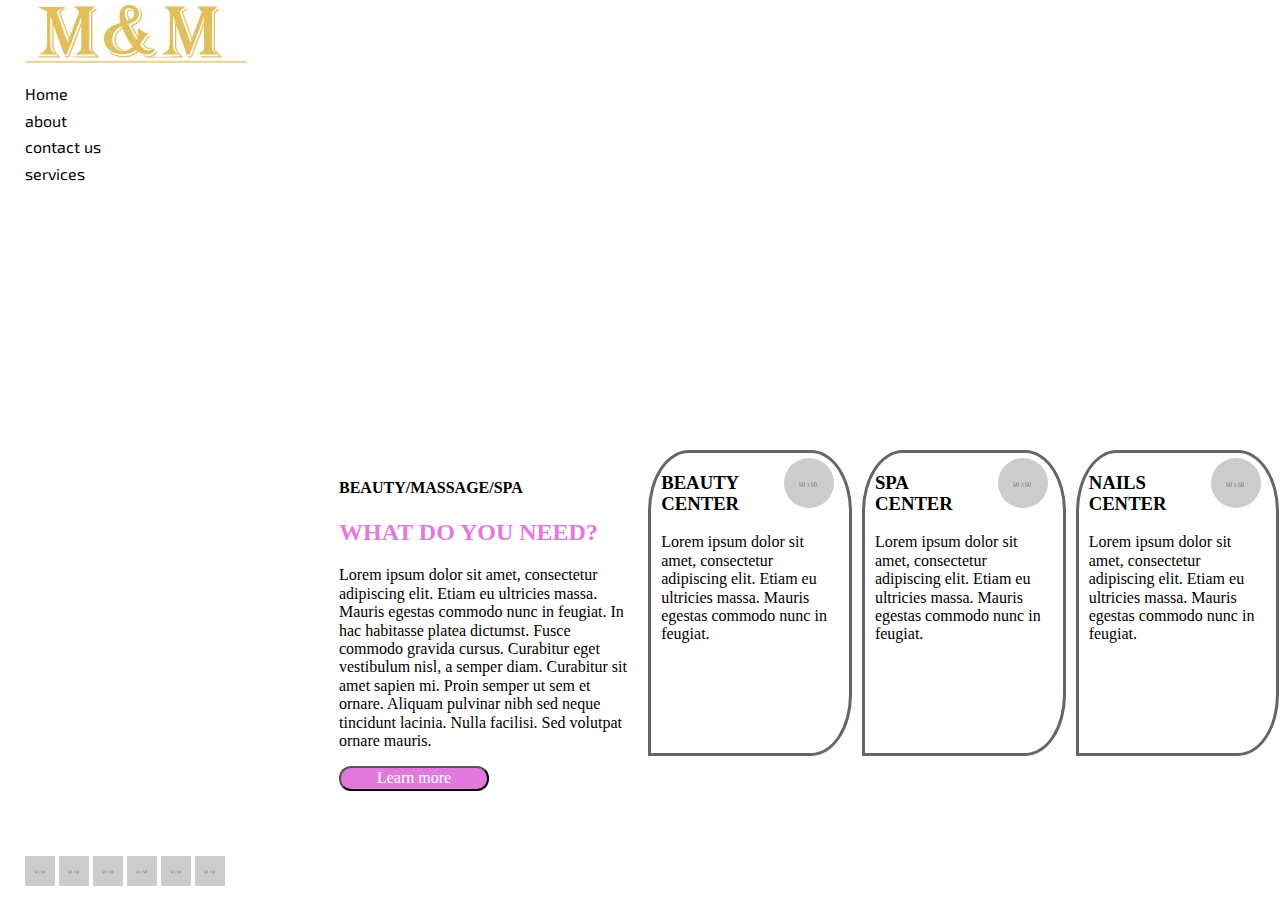
<file: index.html>
<!DOCTYPE html>
<html>
<head>
	<title>Demo Page</title>

	<link rel="stylesheet" type="text/css" href="css/normalize.css">
	<link rel="stylesheet" type="text/css" href="css/style.css">
</head>
<body>
	<div id="wrapper">
		<div id="nav">
			<img src="assest/logo2.jpg" alt="logo">
			<div id="mainNav">
			<ul>
				<li><a href="index.html"> Home </a></li>
				<li><a href="pages/about.html"> about </a></li>
				<li><a href="pages/contact.html"> contact us </a></li>
				<li><a href="pages/services.html"> services </a></li>
			</ul>
			</div>

			<div id="social">
				<ul>
				<li> <img src="assest/social.png" alt="facebook"> </li>
				<li> <img src="assest/social.png" alt="instagram"> </li>
				<li> <img src="assest/social.png" alt="googleplus"> </li>
				<li> <img src="assest/social.png" alt="linkedin"> </li>
				<li> <img src="assest/social.png" alt="whatsapp"> </li>
				<li> <img src="assest/social.png" alt="viber"> </li>
			</ul>
			</div>
		</div>


		<div id="content">



			<div id="boxmain">
				<h4>BEAUTY/MASSAGE/SPA</h4>
				<h2 class="color">WHAT DO YOU NEED?</h2>
				<p>Lorem ipsum dolor sit amet, consectetur adipiscing elit. Etiam eu ultricies massa. Mauris egestas commodo nunc in feugiat. In hac habitasse platea dictumst. Fusce commodo gravida cursus. Curabitur eget vestibulum nisl, a semper diam. Curabitur sit amet sapien mi. Proin semper ut sem et ornare. Aliquam pulvinar nibh sed neque tincidunt lacinia. Nulla facilisi. Sed volutpat ornare mauris.</p>
				<button>Learn more</button>
			</div>

			<div class="box" id="box1">
				<img src="assest/social.png">
				<h3>BEAUTY CENTER</h3>
				<p>Lorem ipsum dolor sit amet, consectetur adipiscing elit. Etiam eu ultricies massa. Mauris egestas commodo nunc in feugiat.</p>
			</div>

			<div class="box">
				<img src="assest/social.png">
				<h3>SPA CENTER</h3>
				<p>Lorem ipsum dolor sit amet, consectetur adipiscing elit. Etiam eu ultricies massa. Mauris egestas commodo nunc in feugiat.</p>
			</div>

			<div class="box">
				<img src="assest/social.png">
				<h3>NAILS CENTER</h3>
				<p>Lorem ipsum dolor sit amet, consectetur adipiscing elit. Etiam eu ultricies massa. Mauris egestas commodo nunc in feugiat.</p>
			</div>


		</div>
	</div>

	
</body>
</html>
</file>
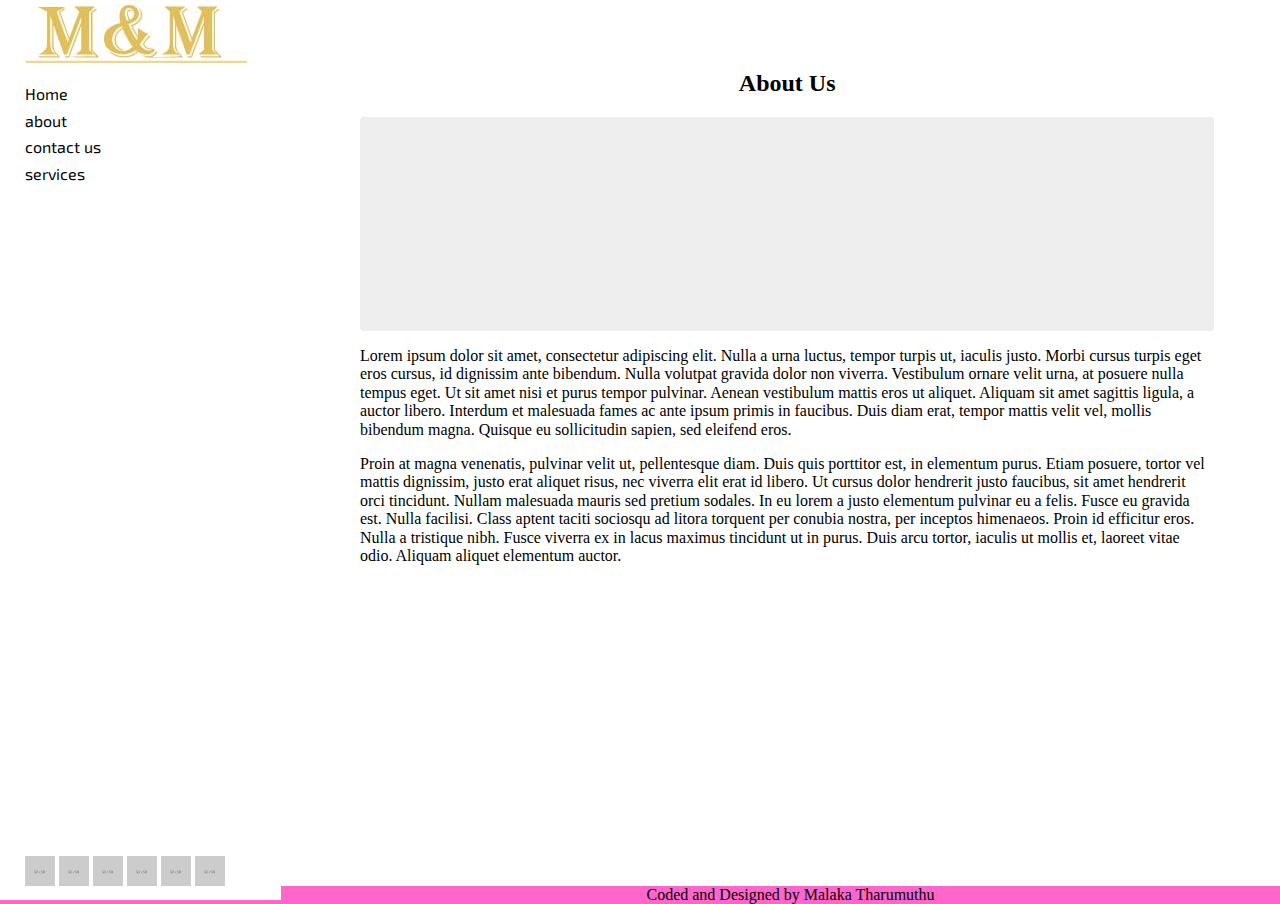
<file: pages/about.html>
<!DOCTYPE html>
<html>
<head>
	<title>About</title>

	<link rel="stylesheet" type="text/css" href="../css/normalize.css">
	<link rel="stylesheet" type="text/css" href="../css/pages.css">

	<!-- slide show -->
	<link rel="stylesheet" href="../assest/slide/ism/css/my-slider.css"/>
	<script src="../assest/slide/ism/js/ism-2.2.min.js"></script>
</head>
<body>
	<div id="wrapper">
		<div id="nav">
			<img src="../assest/logo2.jpg" alt="logo">
			<div id="mainNav">
			<ul>
				<li><a href="../index.html"> Home </a></li>
				<li><a href="about.html"> about </a></li>
				<li><a href="contact.html"> contact us </a></li>
				<li><a href="services.html"> services </a></li>
			</ul>
			</div>

			<div id="social">
				<ul>
				<li> <img src="../assest/social.png" alt="facebook"> </li>
				<li> <img src="../assest/social.png" alt="instagram"> </li>
				<li> <img src="../assest/social.png" alt="googleplus"> </li>
				<li> <img src="../assest/social.png" alt="linkedin"> </li>
				<li> <img src="../assest/social.png" alt="whatsapp"> </li>
				<li> <img src="../assest/social.png" alt="viber"> </li>
			</ul>
			</div>
		</div>


		<div id="content">	
			<div  id="about">
			<h2>About Us</h2>

			<div class='container'>

				<div class="ism-slider" data-transition_type="fade" id="my-slider">
  					<ol>
   						<li>
      						<img src="../assest/slide/ism/image/slides/_u/1528989894195_748102.jpg">
    					</li>
    					<li>
      						<img src="../assest/slide/ism/image/slides/_u/1528989921568_186944.png">
    					</li>
    					<li>
      						<img src="../assest/slide/ism/image/slides/_u/1528989892961_866473.png">
    					</li>
  					</ol>
				</div>


			<p>
			Lorem ipsum dolor sit amet, consectetur adipiscing elit. Nulla a urna luctus, tempor turpis ut, iaculis justo. Morbi cursus turpis eget eros cursus, id dignissim ante bibendum. Nulla volutpat gravida dolor non viverra. Vestibulum ornare velit urna, at posuere nulla tempus eget. Ut sit amet nisi et purus tempor pulvinar. Aenean vestibulum mattis eros ut aliquet. Aliquam sit amet sagittis ligula, a auctor libero. Interdum et malesuada fames ac ante ipsum primis in faucibus. Duis diam erat, tempor mattis velit vel, mollis bibendum magna. Quisque eu sollicitudin sapien, sed eleifend eros.</p>
			<p>
			Proin at magna venenatis, pulvinar velit ut, pellentesque diam. Duis quis porttitor est, in elementum purus. Etiam posuere, tortor vel mattis dignissim, justo erat aliquet risus, nec viverra elit erat id libero. Ut cursus dolor hendrerit justo faucibus, sit amet hendrerit orci tincidunt. Nullam malesuada mauris sed pretium sodales. In eu lorem a justo elementum pulvinar eu a felis. Fusce eu gravida est. Nulla facilisi. Class aptent taciti sociosqu ad litora torquent per conubia nostra, per inceptos himenaeos. Proin id efficitur eros. Nulla a tristique nibh. Fusce viverra ex in lacus maximus tincidunt ut in purus. Duis arcu tortor, iaculis ut mollis et, laoreet vitae odio. Aliquam aliquet elementum auctor.</p>

			</div>
		</div>
	</div>

	<footer style="text-align: center;">  <p>Coded and Designed by Malaka Tharumuthu</p> </footer>
</body>
</html>
</file>
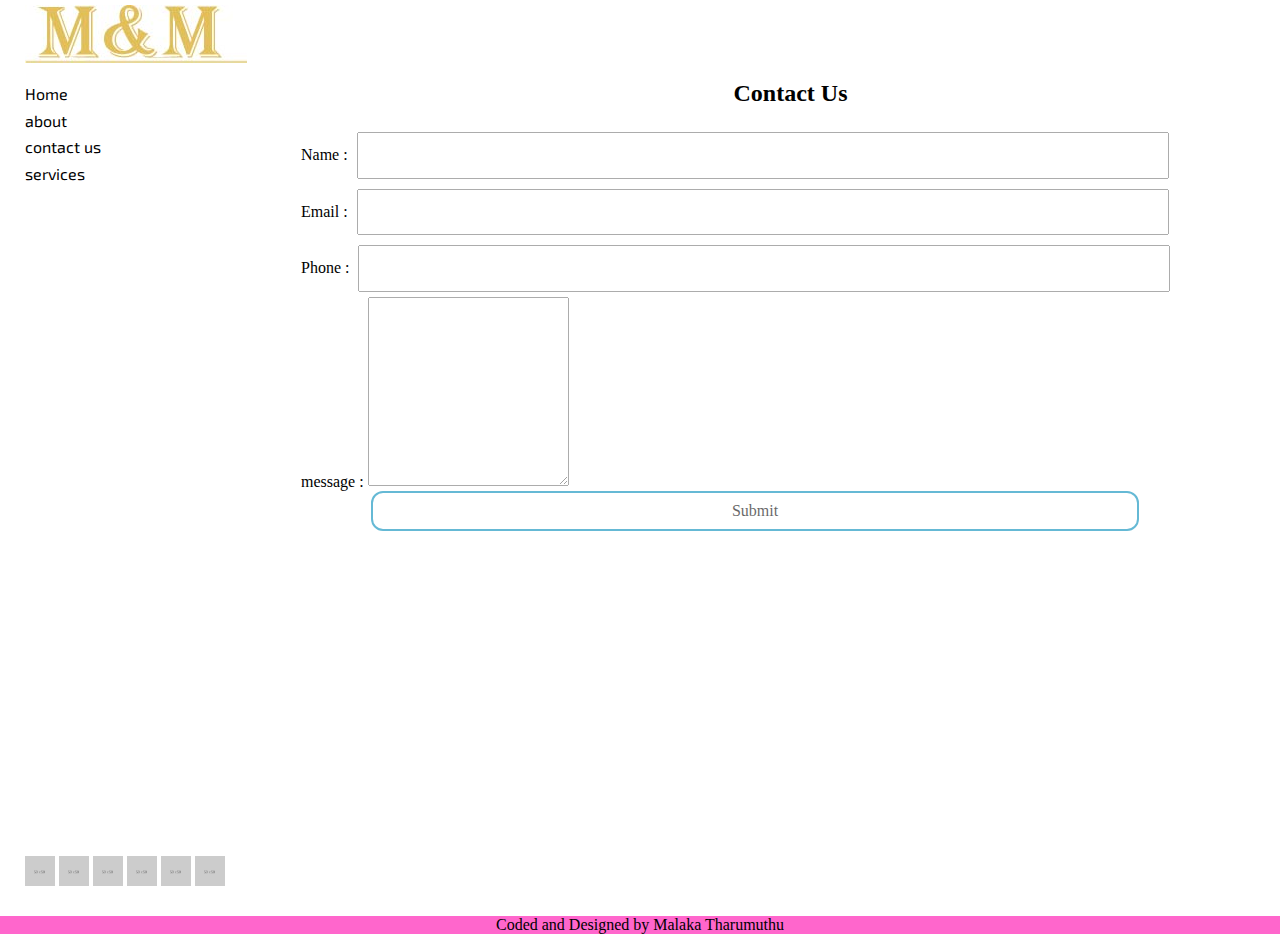
<file: pages/contact.html>
<!DOCTYPE html>
<html>
<head>
	<title>Contact Us</title>

	<link rel="stylesheet" type="text/css" href="../css/normalize.css">
	<link rel="stylesheet" type="text/css" href="../css/pages.css">

	<!-- slide show -->
	<link rel="stylesheet" href="../assest/slide/ism/css/my-slider.css"/>
	<script src="../assest/slide/ism/js/ism-2.2.min.js"></script>
</head>
<body>

<div id="wrapper">
		<div id="nav">
			<img src="../assest/logo2.jpg" alt="logo">
			<div id="mainNav">
			<ul>
				<li><a href="../index.html"> Home </a></li>
				<li><a href="about.html"> about </a></li>
				<li><a href="contact.html"> contact us </a></li>
				<li><a href="services.html"> services </a></li>
			</ul>
			</div>

			<div id="social">
				<ul>
				<li> <img src="../assest/social.png" alt="facebook"> </li>
				<li> <img src="../assest/social.png" alt="instagram"> </li>
				<li> <img src="../assest/social.png" alt="googleplus"> </li>
				<li> <img src="../assest/social.png" alt="linkedin"> </li>
				<li> <img src="../assest/social.png" alt="whatsapp"> </li>
				<li> <img src="../assest/social.png" alt="viber"> </li>
			</ul>
			</div>
		</div>

		<div id="contact">
			<h2>Contact Us</h2>
			<form action="#" method="post">
				<label>Name : </label>
				<input type="text" name="name"> <br>
				<label>Email : </label>
				<input type="email" name="mail"> <br>
				<label>Phone : </label>
				<input type="text" name="tel"> <br>
				<label>message : </label>
				<textarea rows="10"></textarea> <br>
				<button>Submit</button>
			</form>
		</div>

</div>

	<footer style="text-align: center;">  <p>Coded and Designed by Malaka Tharumuthu</p> </footer>
</body>
</html>
</file>
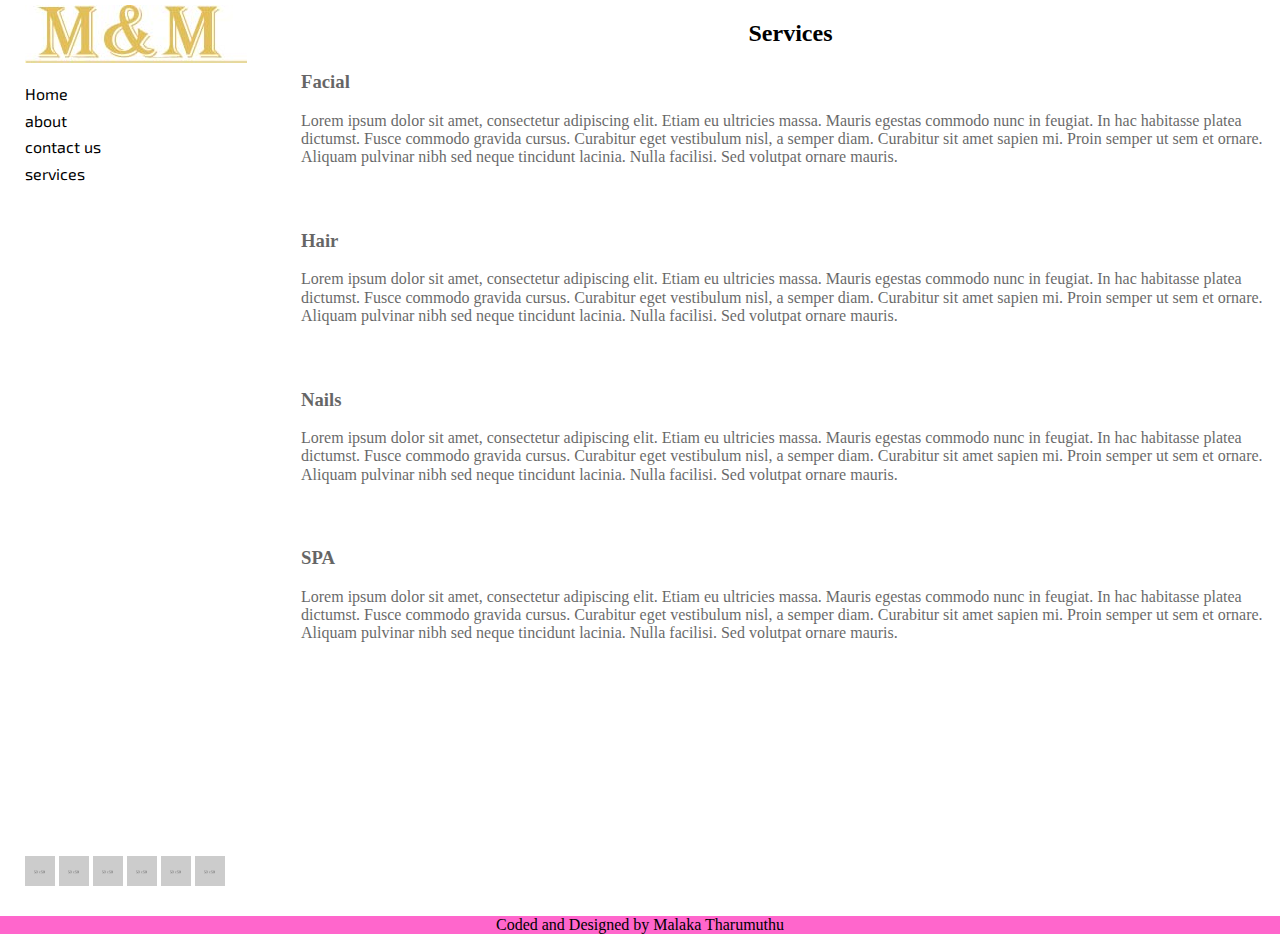
<file: pages/services.html>
<!DOCTYPE html>
<html>
<head>
	<title>Services</title>

	<link rel="stylesheet" type="text/css" href="../css/normalize.css">
	<link rel="stylesheet" type="text/css" href="../css/pages.css">

	<!-- slide show -->
	<link rel="stylesheet" href="../assest/slide/ism/css/my-slider.css"/>
	<script src="../assest/slide/ism/js/ism-2.2.min.js"></script>
</head>
<body>

<div id="wrapper">
		<div id="nav">
			<img src="../assest/logo2.jpg" alt="logo">
			<div id="mainNav">
			<ul>
				<li><a href="../index.html"> Home </a></li>
				<li><a href="about.html"> about </a></li>
				<li><a href="contact.html"> contact us </a></li>
				<li><a href="services.html"> services </a></li>
			</ul>
			</div>

			<div id="social">
				<ul>
				<li> <img src="../assest/social.png" alt="facebook"> </li>
				<li> <img src="../assest/social.png" alt="instagram"> </li>
				<li> <img src="../assest/social.png" alt="googleplus"> </li>
				<li> <img src="../assest/social.png" alt="linkedin"> </li>
				<li> <img src="../assest/social.png" alt="whatsapp"> </li>
				<li> <img src="../assest/social.png" alt="viber"> </li>
			</ul>
			</div>
		</div>

		<div id="service">
			<h2>Services</h2>
			<div id="servicegrid">
				<div class="box">
					<h3>Facial</h3>
					<p>Lorem ipsum dolor sit amet, consectetur adipiscing elit. Etiam eu ultricies massa. Mauris egestas commodo nunc in feugiat. In hac habitasse platea dictumst. Fusce commodo gravida cursus. Curabitur eget vestibulum nisl, a semper diam. Curabitur sit amet sapien mi. Proin semper ut sem et ornare. Aliquam pulvinar nibh sed neque tincidunt lacinia. Nulla facilisi. Sed volutpat ornare mauris.</p>
				</div>
				<div class="box">
					<h3>Hair</h3>
					<p>Lorem ipsum dolor sit amet, consectetur adipiscing elit. Etiam eu ultricies massa. Mauris egestas commodo nunc in feugiat. In hac habitasse platea dictumst. Fusce commodo gravida cursus. Curabitur eget vestibulum nisl, a semper diam. Curabitur sit amet sapien mi. Proin semper ut sem et ornare. Aliquam pulvinar nibh sed neque tincidunt lacinia. Nulla facilisi. Sed volutpat ornare mauris.</p>
				</div>
				<div class="box">
					<h3>Nails</h3>
					<p>Lorem ipsum dolor sit amet, consectetur adipiscing elit. Etiam eu ultricies massa. Mauris egestas commodo nunc in feugiat. In hac habitasse platea dictumst. Fusce commodo gravida cursus. Curabitur eget vestibulum nisl, a semper diam. Curabitur sit amet sapien mi. Proin semper ut sem et ornare. Aliquam pulvinar nibh sed neque tincidunt lacinia. Nulla facilisi. Sed volutpat ornare mauris.</p>
				</div>
				<div class="box">
					<h3>SPA</h3>
					<p>Lorem ipsum dolor sit amet, consectetur adipiscing elit. Etiam eu ultricies massa. Mauris egestas commodo nunc in feugiat. In hac habitasse platea dictumst. Fusce commodo gravida cursus. Curabitur eget vestibulum nisl, a semper diam. Curabitur sit amet sapien mi. Proin semper ut sem et ornare. Aliquam pulvinar nibh sed neque tincidunt lacinia. Nulla facilisi. Sed volutpat ornare mauris.</p>
				</div>
			</div>
		</div>

</div>

	<footer style="text-align: center;">  <p>Coded and Designed by Malaka Tharumuthu</p> </footer>
</body>
</html>
</file>
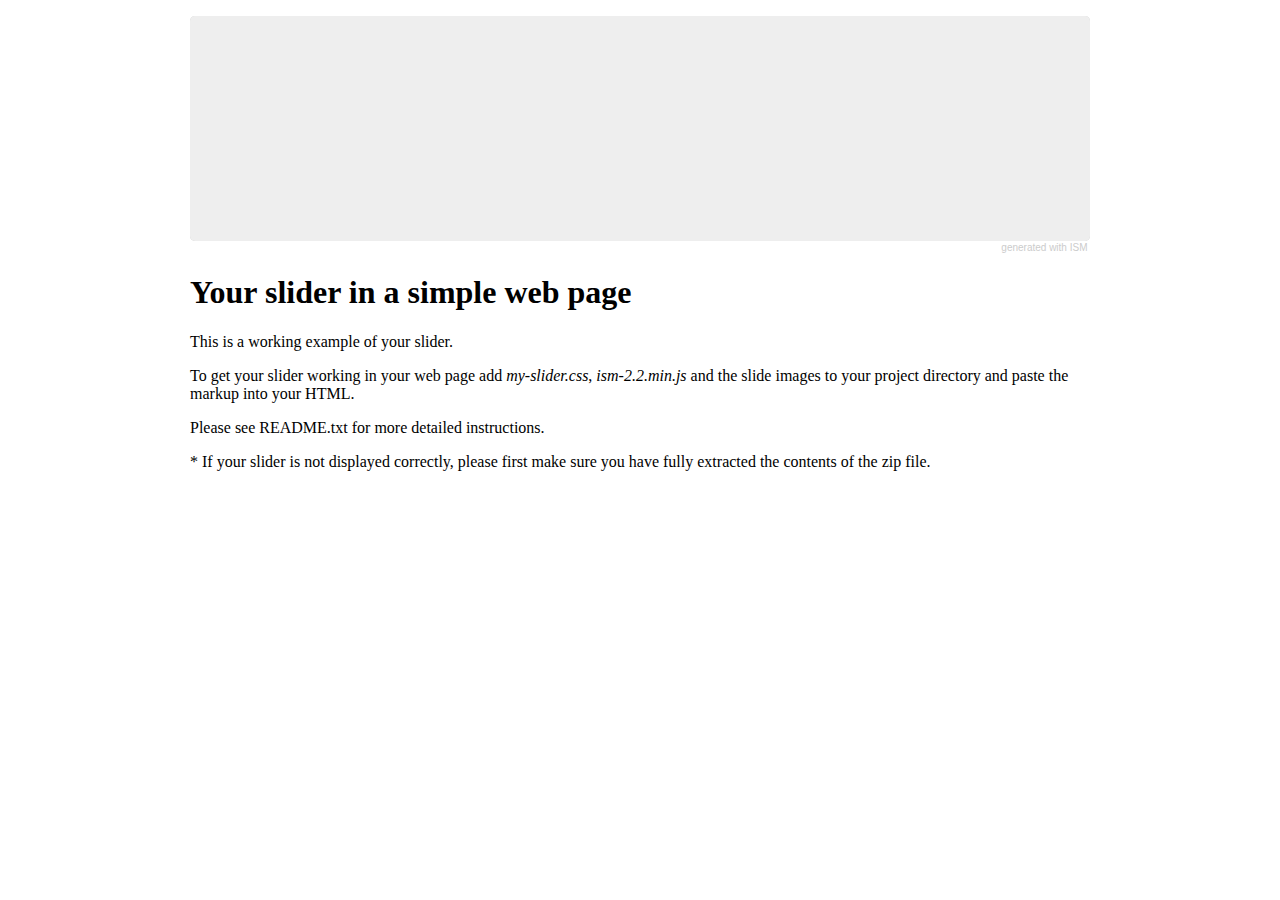
<file: assest/slide/example.html>
<html>
<head>
<title>Your slider in a simple web page</title>

<style>
body { background-color: #fff; color: #000; padding: 0; margin: 0; }
.container { width: 900px; margin: auto; padding-top: 1em; }
.container .ism-slider { margin-left: auto; margin-right: auto; }
</style>

<link rel="stylesheet" href="ism/css/my-slider.css"/>
<script src="ism/js/ism-2.2.min.js"></script>

</head>
<body>
<div class='container'>

<div class="ism-slider" data-transition_type="fade" id="my-slider">
  <ol>
    <li>
      <img src="ism/image/slides/_u/1528989894195_748102.jpg">
    </li>
    <li>
      <img src="ism/image/slides/_u/1528989921568_186944.png">
    </li>
    <li>
      <img src="ism/image/slides/_u/1528989892961_866473.png">
    </li>
  </ol>
</div>
<p class="ism-badge" id="my-slider-ism-badge"><a class="ism-link" href="http://imageslidermaker.com" rel="nofollow">generated with ISM</a></p>

<section><h1>Your slider in a simple web page</h1>


<p>This is a working example of your slider.</p>

<p>To get your slider working in your web page add <em>my-slider.css</em>, <em>ism-2.2.min.js</em> and the slide images to your project directory and paste the markup into your HTML.</p>
<p>Please see README.txt for more detailed instructions.</p>

<p>* If your slider is not displayed correctly, please first make sure you have fully extracted the contents of the zip file.</p>

</section></div>
</body>
</html>
</file>
<file: css/style.css>
@import url('https://fonts.googleapis.com/css?family=Exo+2');

body , html {
	height: 100%;
}

#wrapper {
	height: 100%;
}

#nav {
	width: 20%;
	height: 100%;
	padding-left: 25px;
	float: left;
}

#nav img {
	margin-top: 5px;
	margin-bottom: 10px;
}

#mainNav {
	font-family: 'Exo 2', sans-serif;
}


#mainNav ul li{
	margin-top: 8px;
}

#mainNav a {
	color: black;
}

#mainNav a:link {
	text-decoration: none;

}

#social  {
	text-align: center;
	position: absolute;
	bottom: 0;
}

#social ul {
	display: inline-block;
}

#social ul li{
	display: inline;
}

#social img{
	width: 30px;
	height: 30px;
}


#content {
	background-image: url("https://www.ihdimages.com/wp-content/uploadsktz/2014/11/girl_fashion_hair_background_wallpaper.jpg");
	background-repeat: no-repeat;
	display: table-cell;

	width: 78%;
	height: 100%;
	padding-right: 10px
	padding-top: 20px;
	padding-bottom: 10px;
	display: flex;
}


.box {

	margin-top: 50vh;
	height: 300px;
	margin-left: 10px;
	padding: 0 10px;
	background-color: transparent;
	border-style: solid;
	border-color: #666;
	border-radius: 20%  20% 20% 0; 
}

.box img {
	float: right;
	padding: 5px;
	border-radius: 50%;
	margin-left: 30px;
}

#boxmain {
	margin-top: 50vh;
	margin-left: 50px;
	width: 130%;
	padding: 8px;
}

#boxmain  button {
	width: 150px;
	border-radius:12px;
	background-color: #e27add;
	color: #ffffff;
}

.color {
	color: #e27add;
}
</file>
<file: css/pages.css>
@import url('https://fonts.googleapis.com/css?family=Exo+2');



body , html {
	height: 100%;
}

#wrapper {
	height: 100%;
}

#nav {
	width: 20%;
	height: 100%;
	padding-left: 25px;
	margin-right: 20px;
	float: left;
	background-color: #ffffff;
}

#nav img {
	margin-top: 5px;
	margin-bottom: 10px;
}

#mainNav {
	font-family: 'Exo 2', sans-serif;
}


#mainNav ul li{
	margin-top: 8px;
}

#mainNav a {
	color: black;
}

#mainNav a:link {
	text-decoration: none;

}

#social  {
	text-align: center;
	position: absolute;
	bottom: 0;
}

#social ul {
	display: inline-block;
}

#social ul li{
	display: inline;
}

#social img{
	width: 30px;
	height: 30px;
}



#content {
	width: 98%;
	height: 90%;
	padding-top: 50px;
	padding-left: 10px;
	padding-right: 10px;
	padding-bottom: 10px;


	background-image:  url("https://onehdwallpaper.com/wp-content/uploads/2015/08/Pink-Flowers-and-Rose-Petals.jpg");
	background-size: cover;
	background-repeat: no-repeat;
	background-position: center center;

}


#about {
	margin-left: 350px;
	margin-right: 50px;
}

#about h2 {
	text-align: center;
}


#contact {
	background-image:  url("https://onehdwallpaper.com/wp-content/uploads/2015/08/Pink-Flowers-and-Rose-Petals.jpg");
	background-size: 100%;
	height: 90%;
	background-repeat: no-repeat;
	background-position: center center;


	
	display: block;
	margin: 0 auto;
	padding-top: 60px;
}

#contact h2 {
	text-align: center;
}


#contact input{
	width: 60%;
	margin: 5px;
	padding: 12px 20px;
	opacity: 0.6;
}

#contact textarea {
	height: auto;
	opacity: 0.6;
}

#contact button {
	-webkit-transition-duration: 0.3s; 
    transition-duration: 0.3s;

	margin-left: 70px;
	width: 60%;
	height: 40px;
	border-radius: 12px;
	background-color: white; 
	opacity: 0.6;
    color: black; 
    border: 2px solid #008CBA;
}

#contact button:hover {
	background-color: #008CBA;
	color: white;
}

#service {
	background-image:  url("https://onehdwallpaper.com/wp-content/uploads/2015/08/Pink-Flowers-and-Rose-Petals.jpg");
	background-size: 100%;
	height: 100%;
	background-repeat: no-repeat;
	background-position: center center;
}


#service h2{
	text-align: center;
	margin: 0;
	padding-top: 20px;
}

.box {
	margin-left: 300px;
	width: 990px;
	margin-top: 7px:
	padding:3px;
	height: 140px;
	background-color: white;
	opacity: 0.6;
}

.box:hover {
	opacity:1; 
}

.box h3 {
	padding-top: 5px;
}

footer {
	background-color: #FF66CC;
	margin: 0;
}
</file>
<file: assest/slide/ism/css/my-slider.css>
.ism-slider > ol, .ism-slider > ol > li, .ism-slider > ol > li > img { width: 100%; list-style: none; margin: 0; padding: 0; }
.ism-slider {
  overflow: hidden;
  position: relative;
  padding: 0 !important;
  -webkit-user-select: none;
  -khtml-user-select: none;
  -moz-user-select: none;
  -ms-user-select: none;
  user-select: none;
  cursor: default;
  z-index: 2;
  background-color: rgba(0, 0, 0, 0.1);
  -webkit-animation: ism-fadein 3s;
  -webkit-background-clip: padding-box;
  -moz-background-clip: padding;
  background-clip: padding-box;
}
@-webkit-keyframes ism-fadein {
  from { opacity: 0; }
  to { opacity: 1; }
}
@-webkit-keyframes ism-loading {
  50% { left: 120px; }
}

.ism-slider .ism-slides {
  list-style: none;
  position: absolute;
  height: 100%;
  top: 0;
  padding: 0 !important;
  margin-top: 0;
  margin-bottom: 0;
  z-index: 1;
}

.ism-slider li.ism-slide {
  height: 100%;
  overflow: hidden;
  position: absolute;
  display: block;
  top: 0;
  bottom: 0;
  margin: 0 !important;
  padding: 0 !important;
  background-color: #d5d5d5;
  text-align: center;
}

.ism-slider .ism-img-frame {
  display: block;
  position: absolute;
  width: 100%;
  height: 100%;
}

.ism-slider a.ism-image-link {
  position: absolute;
  color: inherit;
  text-decoration: none;
  display: block;
  top: 0;
  left: 0;
  width: 100%;
  height: 100%;
}

.ism-slider .ism-img {
  display: block;
  border: none;
  position: absolute;
  pointer-events: none;
}

.ism-button, .ism-pause-button {
  position: absolute;
  display: block;
  -webkit-box-sizing: border-box; -moz-box-sizing: border-box; box-sizing: border-box;
  border: none;
  outline: none;
  text-align:center;
  z-index: 6;
  cursor: pointer;
  padding: 0;
  background-repeat: no-repeat;
  background-position: center center;
}

.ism-pause-button {
  display: none;
  left: 50%;
}

.ism-slider:hover .ism-pause-button {
  display: block;
}

.ism-caption {
  -webkit-box-sizing: border-box; -moz-box-sizing: border-box; box-sizing: border-box;
  padding: 0 1em;
  text-shadow: none;
  line-height: 1.2em;
  padding: 0.25em 0.5em;
  width: auto;
  height: auto;
  text-align: center;
  visibility: hidden;
}

a.ism-image-link .ism-caption, a.ism-caption {
  text-decoration: none;
  font-weight: normal;
}

a.ism-caption:hover {
  text-decoration: underline;
}

.ism-caption-0 {
  z-index: 3;
}

.ism-caption-1 {
  z-index: 4;
}

.ism-caption-2 {
  z-index: 5;
}

.ism-radios {
  margin: 0;
  padding: 0;
  list-style: none;
  color: #fff;
  font-size: 1px;
}

.ism-slider .ism-radios {
  position: absolute;
  -webkit-box-sizing: border-box; -moz-box-sizing: border-box; box-sizing: border-box;
  z-index: 6;
  bottom: 5px;
  left: 0;
  right: 0;
  width: auto;
  background-color: rgba(255, 255, 255, 0.0);
  padding: 0 7px;
  height: 0;
  overflow: visible;
}

.ism-slider .ism-radios.ism-radios-as-thumbnails {
  bottom: 5px;
}

.ism-radios li {
  position: relative;
  display: inline-block;
  margin: 0 3px;
  padding: 0;
}

.ism-radios input.ism-radio {
  display: none;
}

.ism-radios label {
  display: block;
  -webkit-box-sizing: border-box; -moz-box-sizing: border-box; box-sizing: border-box;
  margin: 0;
  text-decoration: none;
  cursor: pointer;
}

.ism-radios-as-thumbnails label {
  -webkit-background-size: 120% auto; -moz-background-size: 120% auto; -o-background-size: 120% auto; background-size: 120% auto;
  background-position: center center;
  background-repeat: no-repeat;
  border: 2px solid rgba(255, 255, 255, 0.6);
  opacity: 0.8;
}

.ism-radios-as-thumbnails label:hover {
  border: 2px solid #fff;
  opacity: 1;
}

.ism-radios-as-thumbnails li.active label {
  border: 2px solid rgba(255, 255, 255, 1.0);
  opacity: 1;
}

p.ism-badge {
  margin: 0 auto;
  text-align: right;
  font-size: 10px;
  padding-top: 1px;
  color: #ccc;
  font-family: sans-serif;
  font-weight: normal;
}

p.ism-badge a.ism-link {
  color: inherit;
  text-decoration: none;
  margin-right: 0.25em;
}

p.ism-badge a.ism-link:hover {
  color: #aaa;
  text-decoration: underline;
}

.ism-zoom-in {
  -webkit-animation: zoomin 0.81s linear 1;
  animation: zoomin 0.81s linear 1;
}

@-webkit-keyframes zoomin {
  0% { -webkit-transform: scale(1.0); transform: scale(1.0); }
  100% { -webkit-transform: scale(3.0); transform: scale(3.0); }
}
@keyframes zoomin {
  0% { -webkit-transform: scale(1.0); transform: scale(1.0); }
  100% { -webkit-transform: scale(3.0); transform: scale(3.0); }
}

@-webkit-keyframes fadein {
  0% { opacity: 0; }
 100% { opacity: 1; }
}
@keyframes fadein {
  0% { opacity: 0; }
 100% { opacity: 1; }
}

@-webkit-keyframes slidein {
  0% { -webkit-transform: translate(-1200px, 0); transform: translate(-1200px, 0); }
  100% { -webkit-transform: translate(0, 0); transform: translate(0, 0); }
}
@keyframes slidein {
  0% { -webkit-transform: translate(-1200px, 0); transform: translate(-1200px, 0); }
  100% { -webkit-transform: translate(0, 0); transform: translate(0, 0); }
}

@-webkit-keyframes popin {
  50% { -webkit-transform: scale(1.2); transform: scale(1.2); }
}
@keyframes popin {
  50% { -webkit-transform: scale(1.2); transform: scale(1.2); }
}

.ism-zoom-pan {
  -webkit-animation: zoompan 20.0s linear 1;
  animation: zoompan 20.0s linear 1;
}
@-webkit-keyframes zoompan {
  0% { -webkit-transform: translate(0, 0) scale(1.0); transform: translate(0, 0) scale(1.0); }
  50% { -webkit-transform: translate(-5%, -5%) scale(1.3); transform: translate(-5%, -5%) scale(1.3); }
  100% { -webkit-transform: translate(0, 0) scale(1.0); transform: translate(0, 0) scale(1.0); }
}
@keyframes zoompan {
  0% { -webkit-transform: translate(0, 0) scale(1.0); transform: translate(0, 0) scale(1.0); }
  50% { -webkit-transform: translate(-5%, -5%) scale(1.3); transform: translate(-5%, -5%) scale(1.3); }
  100% { -webkit-transform: translate(0, 0) scale(1.0); transform: translate(0, 0) scale(1.0); }
}

.ism-zoom-rotate {
  -webkit-animation: zoomrotate 20.0s linear 1;
  animation: zoomrotate 20.0s linear 1;
}
@-webkit-keyframes zoomrotate {
  0% { -webkit-transform: rotate(0) scale(1.0); transform: rotate(0) scale(1.0); }
  50% { -webkit-transform: rotate(-5deg) scale(1.3); transform: rotate(-5deg) scale(1.3); }
  100% { -webkit-transform: rotate(0) scale(1.0); transform: rotate(0) scale(1.0); }
}
@keyframes zoomrotate {
  0% { -webkit-transform: rotate(0) scale(1.0); transform: rotate(0) scale(1.0); }
  50% { -webkit-transform: rotate(-5deg) scale(1.3); transform: rotate(-5deg) scale(1.3); }
  100% { -webkit-transform: rotate(0) scale(1.0); transform: rotate(0) scale(1.0); }
}
/* SLIDER */

#my-slider {
    width: 100%;
    -webkit-border-radius: 5px; border-radius: 5px; 
}

#my-slider-ism-badge {
    width: 100%;
}

#my-slider:before {
    content: ''; display: block; padding-top: 25%;
}

#my-slider .ism-frame {
    position: absolute; top: 0; bottom: 0; left: 0; width: 100%;
}

#my-slider .ism-button {
    display: block;
    border-radius: 25px;
    width: 50px; height: 50px; background-size: 16px 16px; top: 50%; margin-top: -25px;
    color: #fff; background-color: rgba(0, 0, 0, 0.3);
    display: block; visibility: visible;
}

#my-slider .ism-button-prev {
    background-image: url([data-uri]);
    left: 10px;
}

#my-slider .ism-button-next {
    background-image: url([data-uri]);
    right: 10px;
}

#my-slider .ism-pause-button {
    width: 50px; height: 50px; background-size: 16px 16px; top: 50%; margin-top: -25px; border-radius: 25px; margin-left: -25px;
    color: #fff; background-color: rgba(0, 0, 0, 0.3); background-image: url([data-uri]);
}

#my-slider .ism-pause-button.ism-play {
    background-image: url([data-uri]);
}

#my-slider .ism-button:hover {
    background-color: rgba(0, 0, 0, 0.6);
}

#my-slider .ism-pause-button:hover {
    background-color: rgba(0, 0, 0, 0.6);
}

#my-slider .ism-radios {
    display: block;
    height: 20px;
    text-align: center;
}

#my-slider .ism-radios label {
    width: 20px; height: 20px;
    border-radius: 3px;
    color: #000; background-color: rgba(255, 255, 255, 0.5);
}

#my-slider .ism-radios li.active label {
    background-color: rgba(255, 255, 255, 1.0);
}

#my-slider .ism-radios label:hover {
    background-color: rgba(255, 255, 255, 0.8);
}


/* SLIDES */

#my-slider .ism-slide-0 .ism-img-frame {
    height: 100%;
}

#my-slider .ism-slide-0 .ism-img {
    height: 100%;
    left: 50%; -webkit-transform: translateX(-50%); -moz-transform: translateX(-50%); -ms-transform: translateX(-50%); transform: translateX(-50%);
}

#my-slider .ism-slide-1 .ism-img-frame {
    height: 100%;
}

#my-slider .ism-slide-1 .ism-img {
    height: 100%;
    left: 50%; -webkit-transform: translateX(-50%); -moz-transform: translateX(-50%); -ms-transform: translateX(-50%); transform: translateX(-50%);
}

#my-slider .ism-slide-2 .ism-img-frame {
    height: 100%;
}

#my-slider .ism-slide-2 .ism-img {
    height: 100%;
    left: 50%; -webkit-transform: translateX(-50%); -moz-transform: translateX(-50%); -ms-transform: translateX(-50%); transform: translateX(-50%);
}


/* CAPTIONS */

#my-slider .ism-slide-0 .ism-caption-0.ism-caption-anim {
    -webkit-animation: fadein 0.5s; animation: fadein 0.5s;
}

#my-slider .ism-slide-0 .ism-caption-1.ism-caption-anim {
    -webkit-animation: fadein 0.5s; animation: fadein 0.5s;
}

#my-slider .ism-slide-0 .ism-caption-2.ism-caption-anim {
    -webkit-animation: fadein 0.5s; animation: fadein 0.5s;
}

#my-slider .ism-slide-1 .ism-caption-0.ism-caption-anim {
    -webkit-animation: fadein 0.5s; animation: fadein 0.5s;
}

#my-slider .ism-slide-1 .ism-caption-1.ism-caption-anim {
    -webkit-animation: fadein 0.5s; animation: fadein 0.5s;
}

#my-slider .ism-slide-1 .ism-caption-2.ism-caption-anim {
    -webkit-animation: fadein 0.5s; animation: fadein 0.5s;
}

#my-slider .ism-slide-2 .ism-caption-0.ism-caption-anim {
    -webkit-animation: fadein 0.5s; animation: fadein 0.5s;
}

#my-slider .ism-slide-2 .ism-caption-1.ism-caption-anim {
    -webkit-animation: fadein 0.5s; animation: fadein 0.5s;
}

#my-slider .ism-slide-2 .ism-caption-2.ism-caption-anim {
    -webkit-animation: fadein 0.5s; animation: fadein 0.5s;
}

#my-slider .ism-slide-0 .ism-caption-0 {
    font-size: 1.25em;
    font-family: sans-serif;
    position: absolute; top: 10%;
    left: 5%;
    border-radius: 4px;
    border: none;
    color: #fff; background-color: rgba(0, 0, 0, 0.70);
}

#my-slider .ism-slide-0 .ism-caption-1 {
    font-size: 1.25em;
    font-family: sans-serif;
    position: absolute; top: 60%;
    left: 40%;
    border-radius: 4px;
    border: none;
    color: #fff; background-color: rgba(0, 0, 0, 0.70);
}

#my-slider .ism-slide-0 .ism-caption-2 {
    font-size: 1.25em;
    font-family: sans-serif;
    position: absolute; top: 20%;
    left: 60%;
    border-radius: 4px;
    border: none;
    color: #fff; background-color: rgba(0, 0, 0, 0.70);
}

#my-slider .ism-slide-1 .ism-caption-0 {
    font-size: 1.25em;
    font-family: sans-serif;
    position: absolute; top: 10%;
    left: 5%;
    border-radius: 4px;
    border: none;
    color: #fff; background-color: rgba(0, 0, 0, 0.70);
}

#my-slider .ism-slide-1 .ism-caption-1 {
    font-size: 1.25em;
    font-family: sans-serif;
    position: absolute; top: 60%;
    left: 40%;
    border-radius: 4px;
    border: none;
    color: #fff; background-color: rgba(0, 0, 0, 0.70);
}

#my-slider .ism-slide-1 .ism-caption-2 {
    font-size: 1.25em;
    font-family: sans-serif;
    position: absolute; top: 20%;
    left: 60%;
    border-radius: 4px;
    border: none;
    color: #fff; background-color: rgba(0, 0, 0, 0.70);
}

#my-slider .ism-slide-2 .ism-caption-0 {
    font-size: 1.25em;
    font-family: sans-serif;
    position: absolute; top: 10%;
    left: 5%;
    border-radius: 4px;
    border: none;
    color: #fff; background-color: rgba(0, 0, 0, 0.70);
}

#my-slider .ism-slide-2 .ism-caption-1 {
    font-size: 1.25em;
    font-family: sans-serif;
    position: absolute; top: 60%;
    left: 40%;
    border-radius: 4px;
    border: none;
    color: #fff; background-color: rgba(0, 0, 0, 0.70);
}

#my-slider .ism-slide-2 .ism-caption-2 {
    font-size: 1.25em;
    font-family: sans-serif;
    position: absolute; top: 20%;
    left: 60%;
    border-radius: 4px;
    border: none;
    color: #fff; background-color: rgba(0, 0, 0, 0.70);
}
</file>
